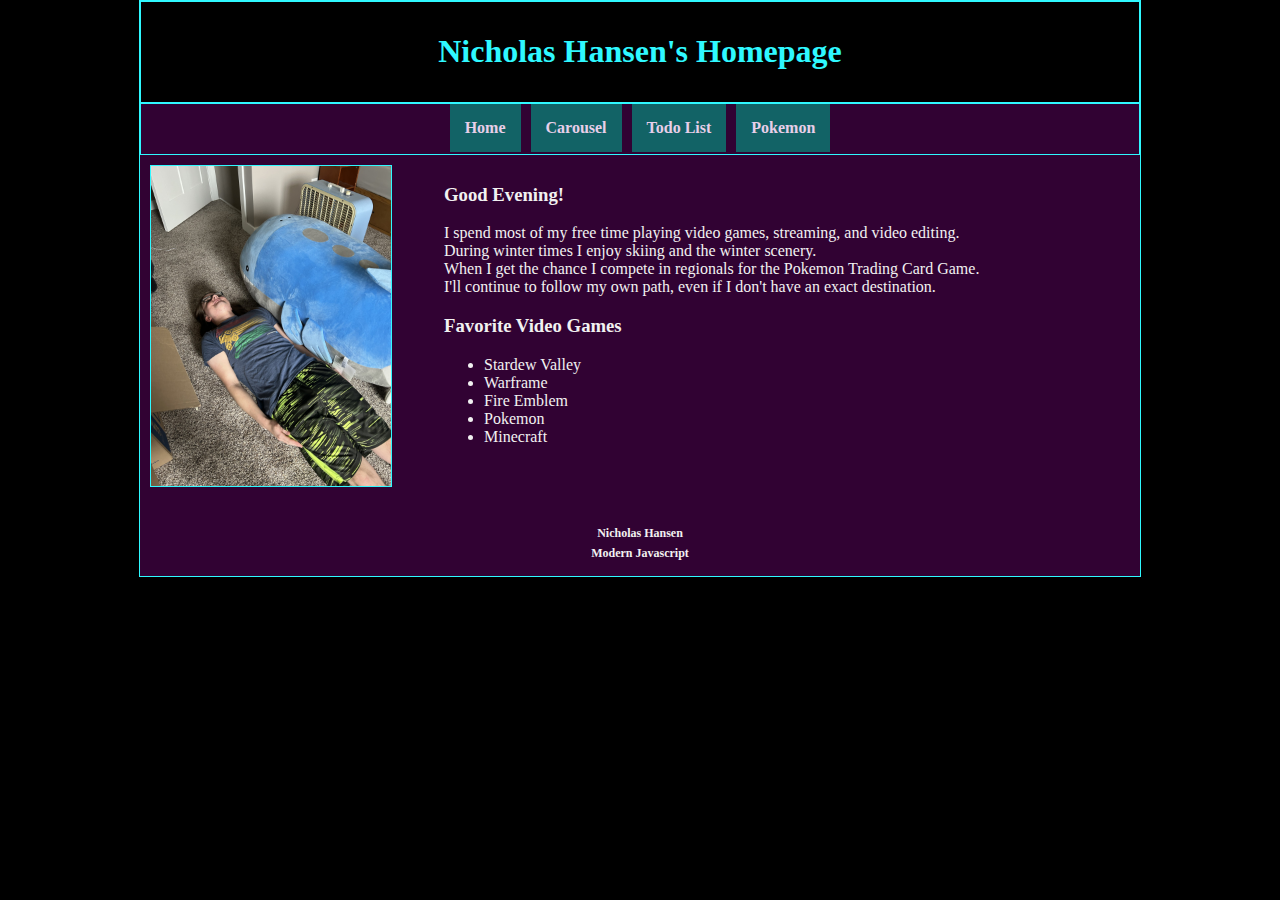
<file: index.html>
<!DOCTYPE html>
<html lang="en">
<head>
    <meta charset="UTF-8">
    <meta name="viewport" content="width=device-width, initial-scale=1.0">
    <title>Nicholas Hansen</title>
    <link href="/includes/styles.css" rel="stylesheet">
    <script src="/includes/includes.js" defer></script>
    <script src="/site.js" defer></script>
</head>
<body>
    <div id="wrapper">
        <header>
            <h1>Nicholas Hansen's Homepage</h1>
        </header>

        <nav>
            
        </nav>

        <main id="flex">
            <div id="profilepic">
                <img src="img/Nicholas Hansen.jpg" width="240" alt="Picture of Nicholas Hansen">
            </div>
            <div id="about">
                <div id="welcome">
                    <h3></h3>
                </div>
                <p>
                    I spend most of my free time playing video games, streaming, and video editing.<br>
                    During winter times I enjoy skiing and the winter scenery.<br>
                    When I get the chance I compete in regionals for the Pokemon Trading Card Game.<br>
                    I'll continue to follow my own path, even if I don't have an exact destination.<br>
                </p>
                <h3>Favorite Video Games</h3>
                <ul>
                    <li>Stardew Valley</li>
                    <li>Warframe</li>
                    <li>Fire Emblem</li>
                    <li>Pokemon</li>
                    <li>Minecraft</li>
                </ul>
            </div>
        </main>
        <footer>
            
        </footer>
    </div>
</body>
</html>
</file>
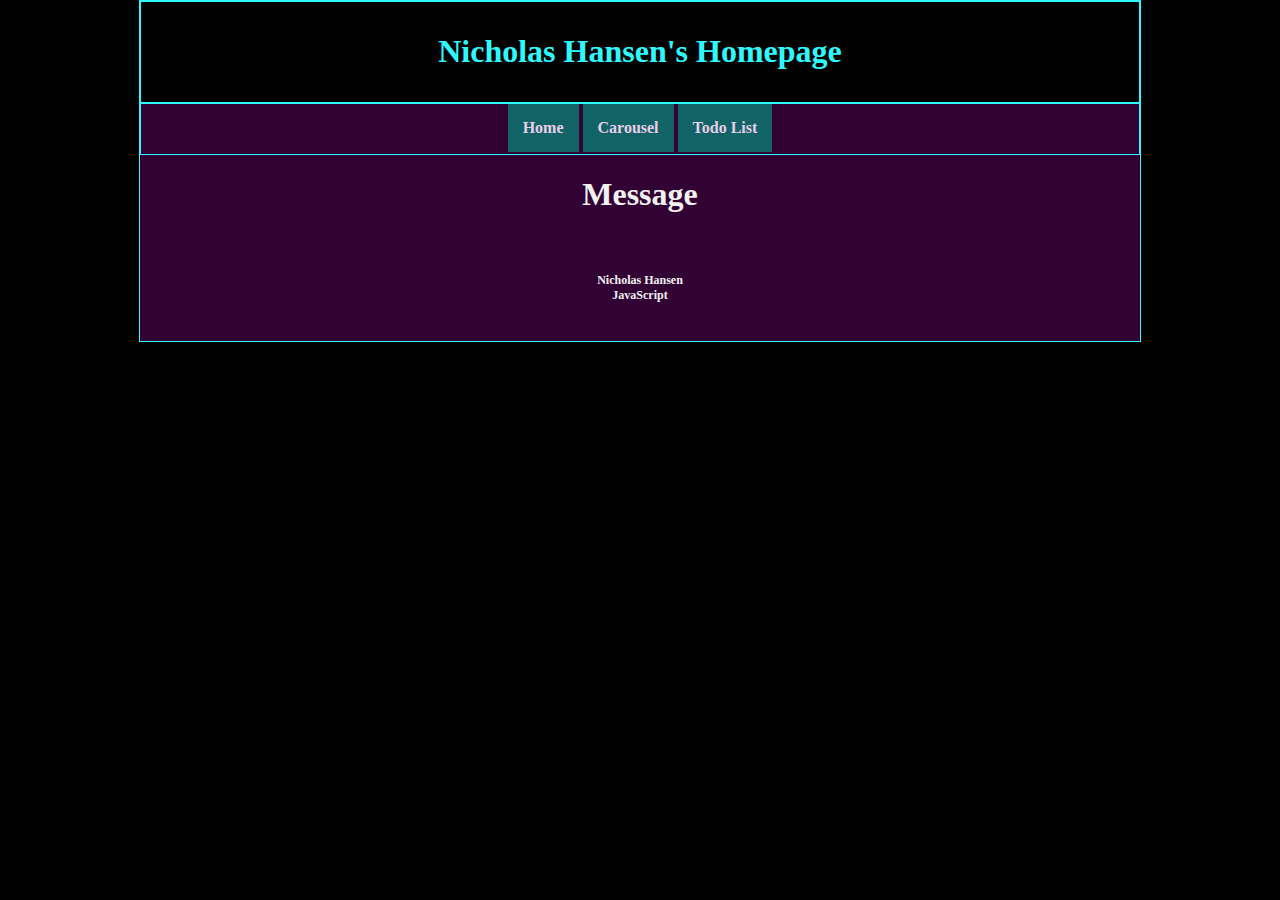
<file: template.html>
<!DOCTYPE html>
<!-- This is just a Template page to copy and paste -->

<html lang="en">
<head>
    <meta charset="UTF-8">
    <meta name="viewport" content="width=device-width, initial-scale=1.0">
    <title>Document</title>
    <link rel="stylesheet" href="styles.css">
    <script src="" defer></script>
</head>
<body>
    <div id="wrapper">
        <header>
            <h1>Nicholas Hansen's Homepage</h1>
        </header>

        <nav>
            <a href="index.html">Home</a>
            <a href="carousel/carousel.html">Carousel</a>
            <a href="todo/todo.html">Todo List</a>
        </nav>

        <main>
            <h1>Message</h1>
        </main>

        <footer>
            <h6>Nicholas Hansen<br>JavaScript</h6>
        </footer>
    </div>
</body>
</html>
</file>
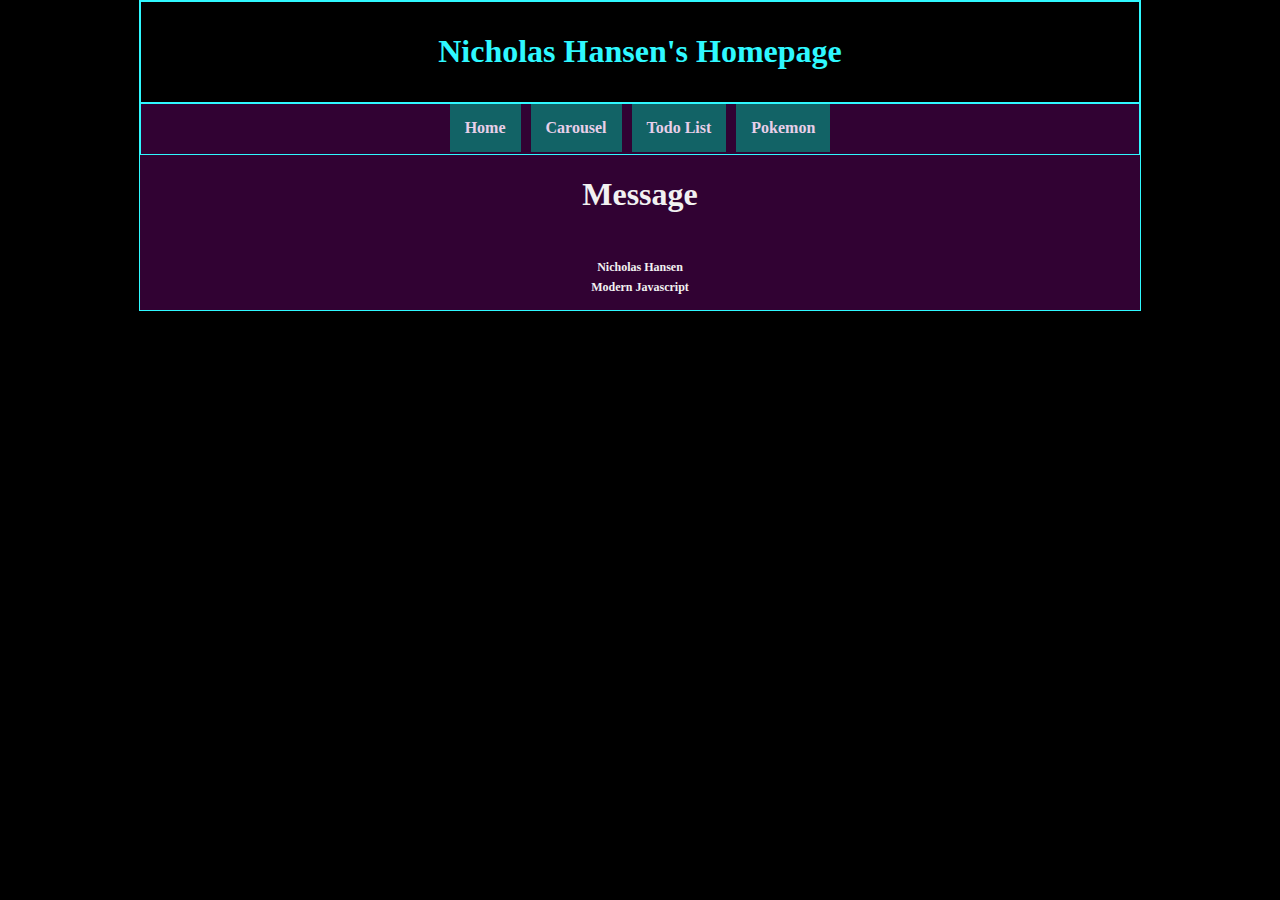
<file: includes/template.html>
<!DOCTYPE html>
<!-- This is just a Template page to copy and paste -->

<html lang="en">
<head>
    <meta charset="UTF-8">
    <meta name="viewport" content="width=device-width, initial-scale=1.0">
    <title>Document</title>
    <link rel="stylesheet" href="../includes/styles.css">
    <script src="/includes/includes.js" defer></script>
    <script src="" defer></script>
</head>
<body>
    <div id="wrapper">
        <header>
            <h1>Nicholas Hansen's Homepage</h1>
        </header>

        <nav>

        </nav>

        <main>
            <h1>Message</h1>
        </main>

        <footer>
            
        </footer>
    </div>
</body>
</html>
</file>
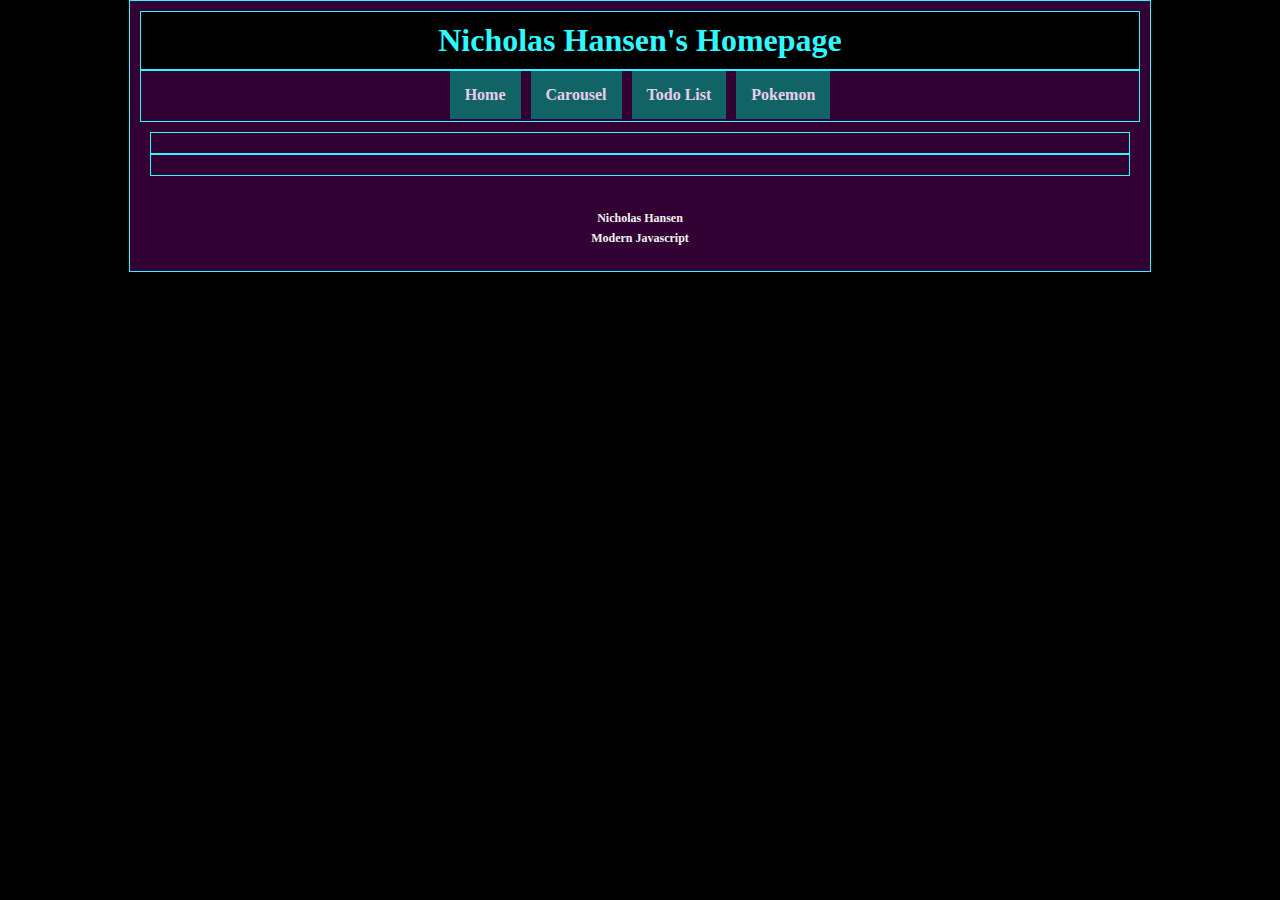
<file: pokemon/pokemon.html>
<!DOCTYPE html><html lang="en">
<head>
    <meta charset="UTF-8">
    <meta name="viewport" content="width=device-width, initial-scale=1.0">
    <title>Pokemon</title>
    <link rel="stylesheet" href="../includes/styles.css">
    <link rel="stylesheet" href="pokemon.css">
    <script src="/includes/includes.js" defer></script>
    <script src="pokemon.js" defer></script>
</head>
<body>
    <div id="wrapper">
        <header>
            <h1>Nicholas Hansen's Homepage</h1>
        </header>

        <nav>

        </nav>

        <main>
            <h1>Message</h1>
        </main>

        <footer>
            
        </footer>
    </div>
</body>
</html>
</file>
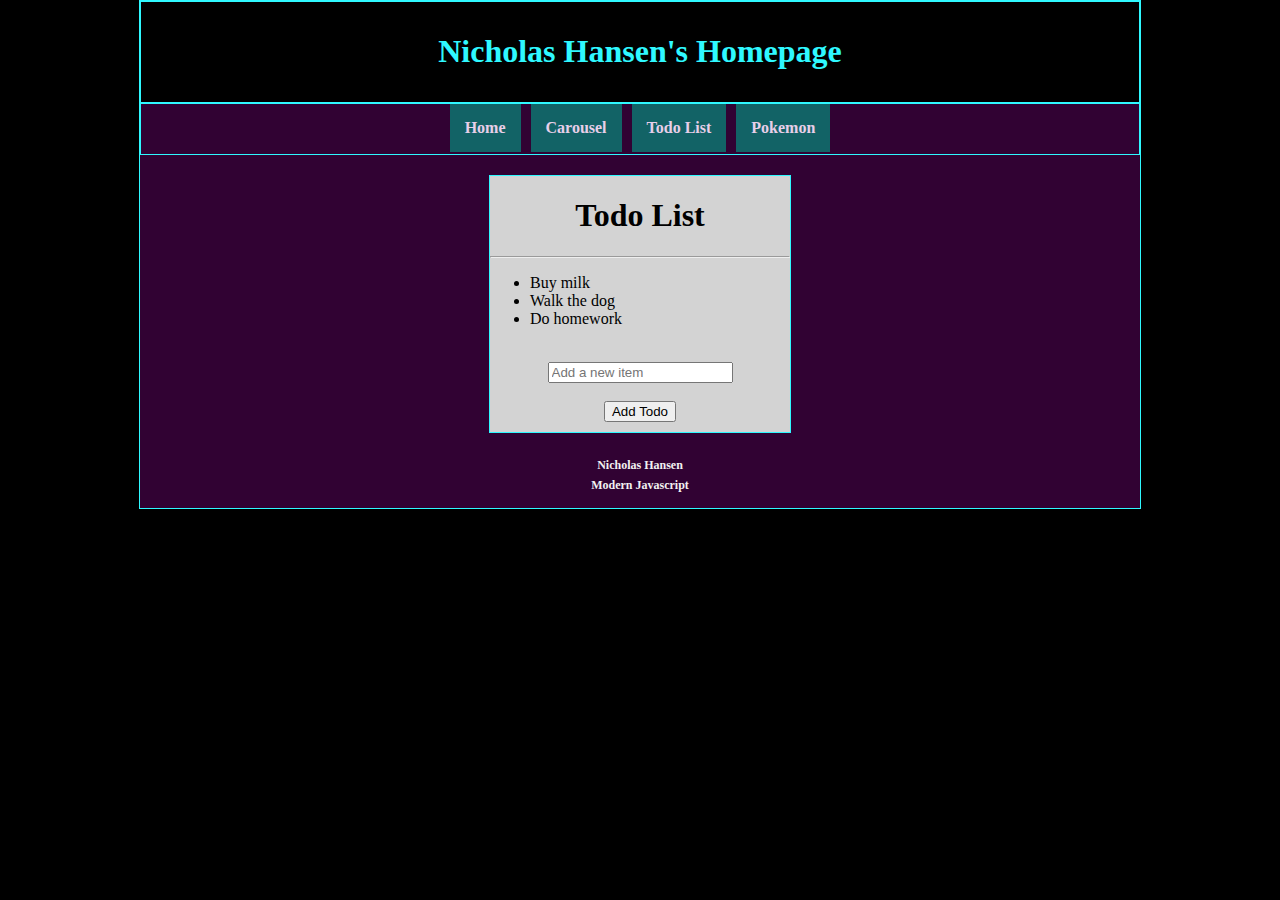
<file: todo/todo.html>
<!DOCTYPE html>
<html lang="en">
<head>
    <meta charset="UTF-8">
    <meta name="viewport" content="width=device-width, initial-scale=1.0">
    <title>Todo List</title>
    <link href="../includes/styles.css" rel="stylesheet">
    <script src="../includes/includes.js" defer></script>
    <script src="todo.js" defer></script>
</head>
<body>
    <div id="wrapper">
        <header>
            <h1>Nicholas Hansen's Homepage</h1>
        </header>

        <nav>

        </nav>

        <main>
            <div id="todo">
                <h1>Todo List</h1>
                <hr>
                <ul class="todo-list">
                        
                </ul>
                <br>
                <input type="text" id="new-todo" placeholder="Add a new item"><br><br>
                <button type="button" id="add-item">Add Todo</button>
            </div>
        </main>

        <footer>
            
        </footer>
    </div>
</body>
</html>
</file>
<file: includes/styles.css>
/* Tags */
body {
    background-color: black;
    font-family: Cambria, Cochin, Georgia, Times, 'Times New Roman', serif;
    color: rgb(241, 241, 241);
    margin: 0;
}

header {
    background-color: black;
    border-style: solid;
    border-width: 1px;
    border-color: rgb(47, 248, 255);
    text-align: center;
    color:rgb(47, 248, 255);
    width: 998px;
    padding-top: 10px;
    padding-bottom: 10px;
    padding: auto;
}

footer {
    float: clear;
    width: 100%;
    align-items: center;
    text-align: center;
    padding-top: 20px;
    padding-bottom: 10px;
}

nav {
    width: 998px;
    height: 50px;
    text-align: center;
    background-color: rgb(49, 2, 51);
    border-style: solid;
    border-width: 1px;
    border-color: rgb(47, 248, 255);
}

a {
    padding: 15px;
    background-color: rgb(18, 99, 102);
    display: inline-block;
    color:rgb(232, 207, 233);
    text-decoration: none;
    font-weight: bold;
    margin-left: 5px;
    margin-right: 5px;
}

a:hover {
    background-color: rgb(27, 141, 145);
}

h1 {
    text-align: center;
}

h6 {
    font-size: 12px;
    margin: 5px;
}

img {
    border-style: solid;
    border-width: 1px;
    border-color: rgb(47, 248, 255);
}

/* Classes */
.todo-list {
    text-align: left;
}

/* IDs */
#wrapper {
    width: 1000px;
    margin-left: auto;
    margin-right: auto;
    background-color: rgb(49, 2, 51);
    border-style: solid;
    border-width: 1px;
    border-color: rgb(47, 248, 255);
}

#flex {
    display: flex;
    flex-wrap: nowrap;
    margin: 10px;
}

#flex #profilepic {
    float: left;
    width: 30%;
}

#flex #about {
    float: right;
    width: 70%;
}

#carousel {
    display: flex;
    justify-content: center;
    align-items: center;
    width: 100%;
    max-height: 300px;
    overflow: hidden;
    gap: 10px;
}

#carousel img {
    max-height: 300px;
    aspect-ratio: auto 300 / 400;
    border-radius: 10px;
}

#buttons {
    display: flex;
    justify-content: center;
    align-items: center;
    gap: 10px;
    margin-top: 10px;
}

#todo {
    margin-left: auto;
    margin-right: auto;
    margin-top: 20px;
    text-align: center;
    width: 30%;
    border-style: solid;
    border-width: 1px;
    border-color: rgb(47, 248, 255);
    padding-bottom: 10px;
    background-color: lightgray;
    color: black;
}
</file>
<file: styles.css>
/* Tags */
body {
    background-color: black;
    font-family: Cambria, Cochin, Georgia, Times, 'Times New Roman', serif;
    color: rgb(241, 241, 241);
    margin: 0;
}

header {
    background-color: black;
    border-style: solid;
    border-width: 1px;
    border-color: rgb(47, 248, 255);
    text-align: center;
    color:rgb(47, 248, 255);
    width: 998px;
    padding-top: 10px;
    padding-bottom: 10px;
    padding: auto;
}

footer {
    float: clear;
    width: 100%;
    align-items: center;
    text-align: center;
    padding-top: 10px;
    padding-bottom: 10px;
}

nav {
    width: 998px;
    height: 50px;
    text-align: center;
    background-color: rgb(49, 2, 51);
    border-style: solid;
    border-width: 1px;
    border-color: rgb(47, 248, 255);
}

a {
    padding: 15px;
    background-color: rgb(18, 99, 102);
    display: inline-block;
    color:rgb(232, 207, 233);
    text-decoration: none;
    font-weight: bold;
}

a:hover {
    background-color: rgb(27, 141, 145);
}

h1 {
    text-align: center;
}

h6 {
    font-size: 12px;
}

img {
    border-style: solid;
    border-width: 1px;
    border-color: rgb(47, 248, 255);
}

/* Classes */
.todo-list {
    text-align: left;
}

/* IDs */
#wrapper {
    width: 1000px;
    margin-left: auto;
    margin-right: auto;
    background-color: rgb(49, 2, 51);
    border-style: solid;
    border-width: 1px;
    border-color: rgb(47, 248, 255);
}

#flex {
    display: flex;
    flex-wrap: nowrap;
    margin: 10px;
}

#flex #profilepic {
    float: left;
    width: 30%;
}

#flex #about {
    float: right;
    width: 70%;
}

#carousel {
    display: flex;
    justify-content: center;
    align-items: center;
    width: 100%;
    max-height: 300px;
    overflow: hidden;
    gap: 10px;
}

#carousel img {
    max-height: 300px;
    aspect-ratio: auto 300 / 400;
    border-radius: 10px;
}

#buttons {
    display: flex;
    justify-content: center;
    align-items: center;
    gap: 10px;
    margin-top: 10px;
}

#todo {
    margin-left: auto;
    margin-right: auto;
    margin-top: 20px;
    text-align: center;
    width: 30%;
    border-style: solid;
    border-width: 1px;
    border-color: rgb(47, 248, 255);
    padding-bottom: 10px;
    background-color: lightgray;
    color: black;
}
</file>
<file: pokemon/pokemon.css>
img {
    display: inline;
    width: 288px;
    height: 288px;
    border-style: none;
}

p {
    display: inline;
}

h1 {
    display: inline;
}

div {
    padding: 10px;
}

/*Grid Containers*/
#item1 { grid-area: name; text-align: center; vertical-align: middle;}
#item2 { grid-area: image; }
#item3 { grid-area: type; }
#item4 { grid-area: type1; }
#item5 { grid-area: type2; }

#gc {
    display: grid;
    margin:auto;
    text-align: center;
    grid-template-areas:
    'name name name name'
    'image image image image'
    'type type type type'
    'type1 type1 type2 type2';
}

#gc > div {
    display: inline;
    border-style: solid;
    border-color: rgb(47, 248, 255);
    border-width: 1px;
}
</file>
